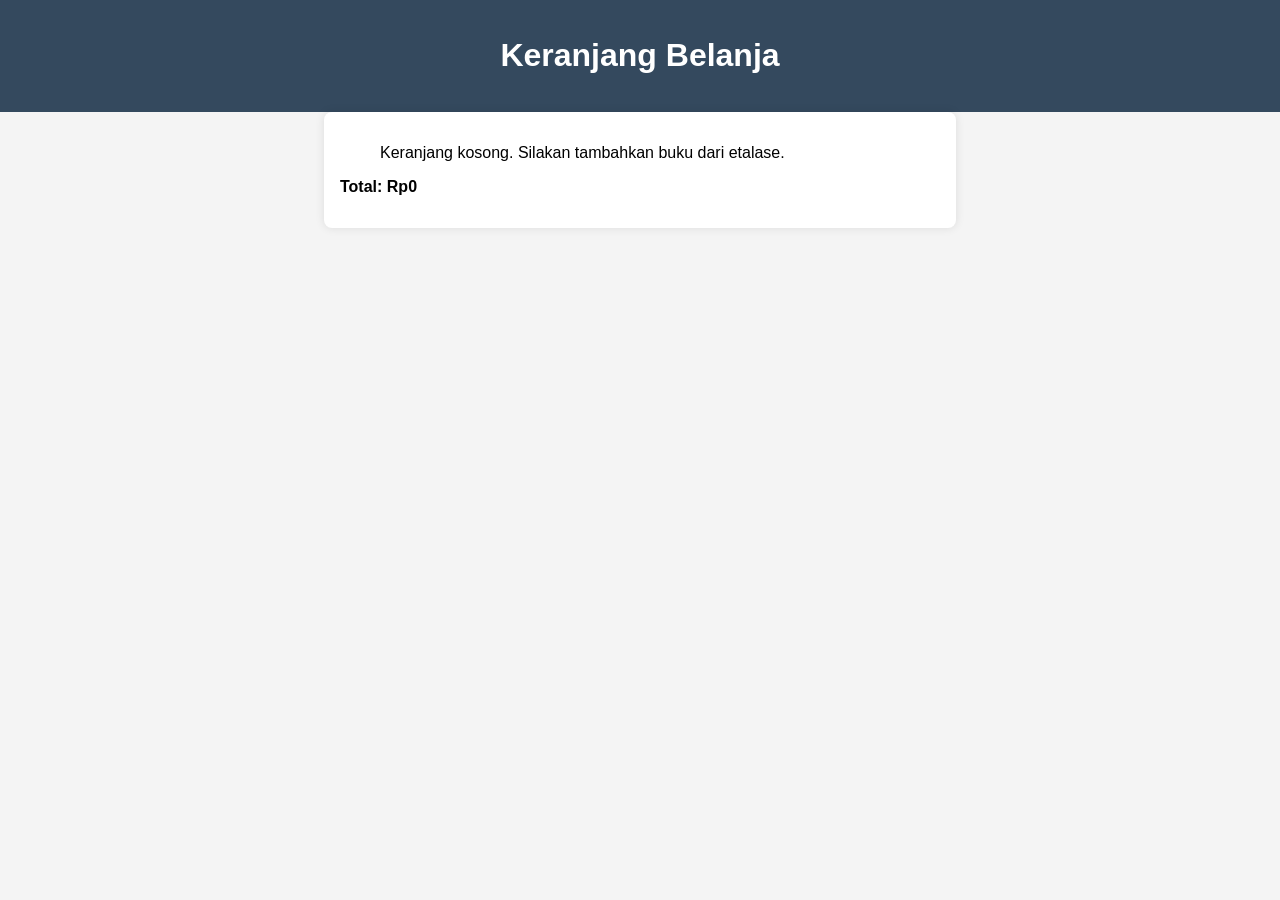
<file: cart.html>
<!DOCTYPE html>
<html lang="id">
<head>
  <meta charset="UTF-8" />
  <title>Keranjang Belanja</title>
  <meta name="viewport" content="width=device-width, initial-scale=1.0" />
  <link rel="stylesheet" href="style.css" />
</head>
<body>
  <header><h1>Keranjang Belanja</h1></header>
  <main class="cart-container">
    <ul id="cartItems"></ul>
    <p class="total">Total: <span id="totalPrice">Rp0</span></p>
    <button id="checkoutBtn" class="btn-primary">Lanjut ke Pembayaran</button>
  </main>

  <script src="cart.js"></script>
</body>
</html>
</file>
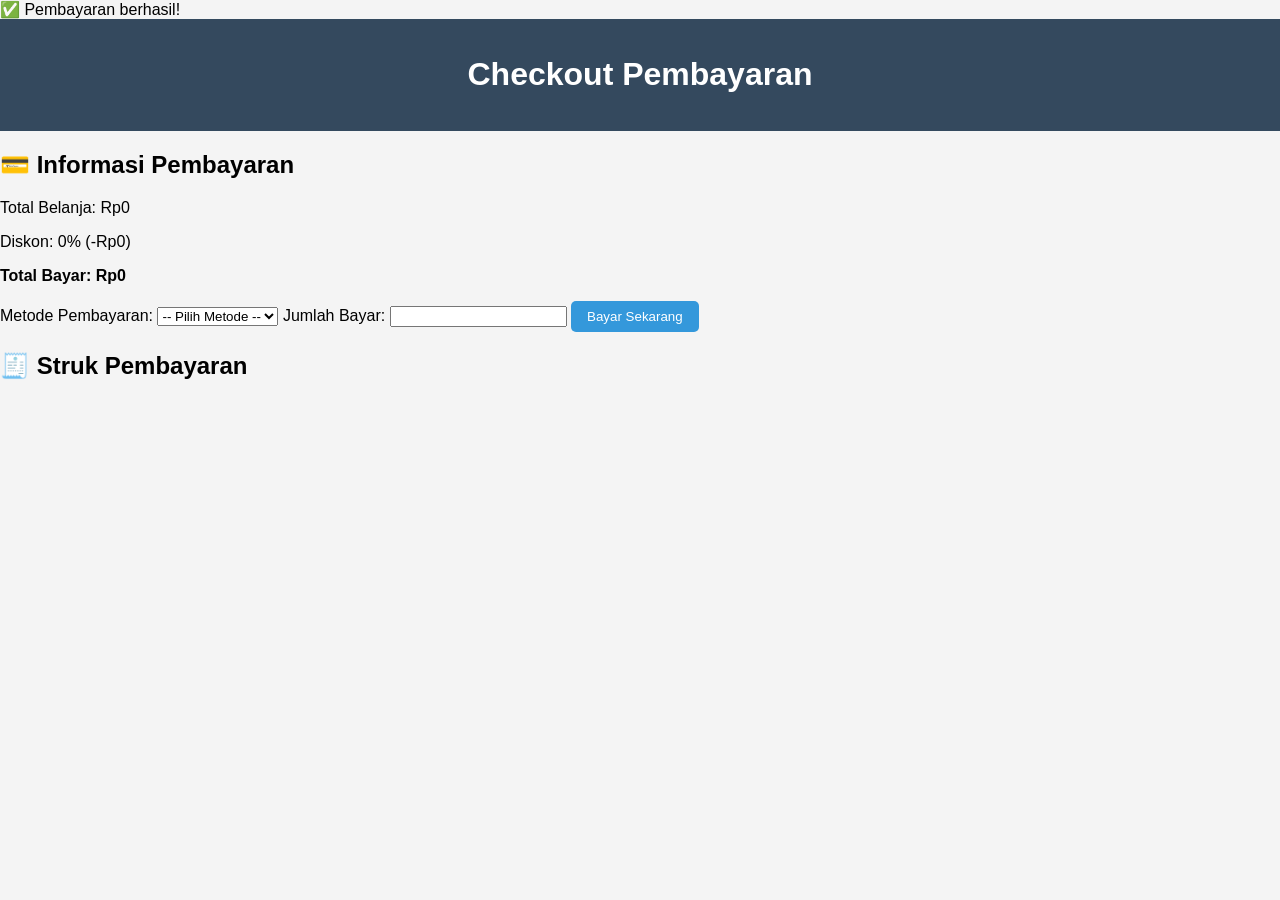
<file: checkout.html>
<!DOCTYPE html>
<html lang="id">
<head>
  <meta charset="UTF-8" />
  <title>Checkout</title>
  <meta name="viewport" content="width=device-width, initial-scale=1.0" />
  <link rel="stylesheet" href="style.css" />
</head>
<div id="successToast" class="success-toast">✅ Pembayaran berhasil!</div>
<body>
  <header><h1>Checkout Pembayaran</h1></header>

  <main class="checkout-grid">
    <section class="checkout-form">
      <h2>💳 Informasi Pembayaran</h2>
      <div id="totalDisplay"></div>
      <form id="paymentForm">
  <label for="paymentMethod">Metode Pembayaran:</label>
  <select id="paymentMethod" required>
    <option value="">-- Pilih Metode --</option>
    <option value="ewallet">E-Wallet</option>
    <option value="transfer">Transfer Bank</option>
  </select>

  <div id="subMethodContainer" style="margin-top:1rem; display:none;">
    <label for="subMethod">Pilih Channel:</label>
    <select id="subMethod" required></select>
  </div>

  <label for="amountPaid">Jumlah Bayar:</label>
  <input type="number" id="amountPaid" required />

  <button type="submit" class="btn-primary">Bayar Sekarang</button>
</form>
    </section>

    <section class="checkout-summary">
      <h2>🧾 Struk Pembayaran</h2>
      <div id="receipt" class="receipt-box"></div>
      <div class="checkout-actions">
        <button id="printBtn" class="btn-primary" style="display:none;">🖨️ Cetak Bukti</button>
      </div>
      <div id="history"></div>
    </section>
  </main>

  <script src="checkout.js"></script>
</body>
</html>
</file>
<file: style.css>
body {
  font-family: 'Segoe UI', sans-serif;
  margin: 0;
  background: #f4f4f4;
}

header {
  background: #34495e;
  color: white;
  padding: 1rem;
  text-align: center;
}

nav {
  display: flex;
  justify-content: center;
  gap: 1rem;
  margin-top: 0.5rem;
  flex-wrap: wrap;
}

input[type="text"] {
  padding: 0.5rem;
  width: 200px;
}

button {
  padding: 0.5rem 1rem;
  cursor: pointer;
  border: none;
  background: #2ecc71;
  color: white;
  border-radius: 5px;
}

button:hover {
  background: #27ae60;
}

.book-grid {
  display: grid;
  grid-template-columns: repeat(auto-fill, minmax(180px, 1fr));
  gap: 1rem;
  padding: 1rem;
}

.book-card {
  background: white;
  border-radius: 8px;
  box-shadow: 0 0 5px rgba(0,0,0,0.1);
  padding: 1rem;
  text-align: center;
  position: relative;
}

.book-card img {
  width: 100%;
  height: auto;
}

.cart-container,
.checkout-container {
  padding: 1rem;
  max-width: 600px;
  margin: auto;
  background: white;
  border-radius: 8px;
  box-shadow: 0 0 10px rgba(0,0,0,0.1);
}

.total {
  font-weight: bold;
  margin-top: 1rem;
}

.btn-primary {
  background: #3498db;
}

#receipt,
#history {
  margin-top: 2rem;
  animation: fadeIn 0.5s ease-in-out;
}

.history-entry {
  background: #f9f9f9;
  margin: 1rem 0;
  padding: 0.75rem;
  border-left: 4px solid #3498db;
  border-radius: 5px;
}

.toast {
  position: fixed;
  bottom: 20px;
  left: 50%;
  transform: translateX(-50%);
  background: #2ecc71;
  color: white;
  padding: 0.75rem 1.5rem;
  border-radius: 5px;
  font-weight: bold;
  opacity: 0;
  pointer-events: none;
  transition: opacity 0.5s ease;
  z-index: 999;
}

.toast.show {
  opacity: 1;
}

/* 🔄 Bounce tombol */
@keyframes bounce {
  0%   { transform: scale(1); }
  50%  { transform: scale(1.2); }
  100% { transform: scale(1); }
}

.bounce {
  animation: bounce 0.3s ease;
}

/* 🔄 Flash badge */
@keyframes flash {
  0%   { background-color: red; }
  50%  { background-color: orange; }
  100% { background-color: red; }
}

.flash {
  animation: flash 0.5s ease;
}

/* ✈️ Fly-to-cart animasi */
.fly-to-cart {
  position: absolute;
  z-index: 1000;
  transition: transform 0.8s ease-in-out, opacity 0.8s ease-in-out;
  pointer-events: none;
}

/* 📱 Responsif */
@media screen and (max-width: 600px) {
  .book-grid {
    grid-template-columns: repeat(auto-fill, minmax(140px, 1fr));
  }

  header h1 {
    font-size: 1.2rem;
  }

  nav {
    flex-direction: column;
    align-items: center;
  }

  input[type="text"] {
    width: 90%;
  }

  .checkout-container,
  .cart-container {
    margin: 1rem;
    padding: 1rem;
  }

  .checkout-grid {
  display: grid;
  grid-template-columns: 1fr 1fr;
  gap: 2rem;
  padding: 2rem;
  max-width: 1000px;
  margin: auto;
}

.checkout-form,
.checkout-summary {
  background: white;
  padding: 1.5rem;
  border-radius: 8px;
  box-shadow: 0 0 10px rgba(0,0,0,0.1);
}

.checkout-form h2,
.checkout-summary h2 {
  margin-top: 0;
  margin-bottom: 1rem;
}

.receipt-box {
  background: #f9f9f9;
  padding: 1rem;
  border-radius: 5px;
  margin-bottom: 1rem;
}

.checkout-actions {
  display: flex;
  gap: 1rem;
  flex-wrap: wrap;
}

@media screen and (max-width: 768px) {
  .checkout-grid {
    grid-template-columns: 1fr;
  }
}

/* Animasi fade masuk */
.fade-in {
  animation: fadeIn 0.6s ease-in-out;
}

@keyframes fadeIn {
  from { opacity: 0; transform: translateY(10px); }
  to { opacity: 1; transform: translateY(0); }
}

/* Toast sukses */
.success-toast {
  position: fixed;
  top: 20px;
  left: 50%;
  transform: translateX(-50%);
  background: #27ae60;
  color: white;
  padding: 0.75rem 1.5rem;
  border-radius: 5px;
  font-weight: bold;
  opacity: 0;
  pointer-events: none;
  transition: opacity 0.5s ease;
  z-index: 999;
}
.success-toast.show {
  opacity: 1;
}
}
</file>
